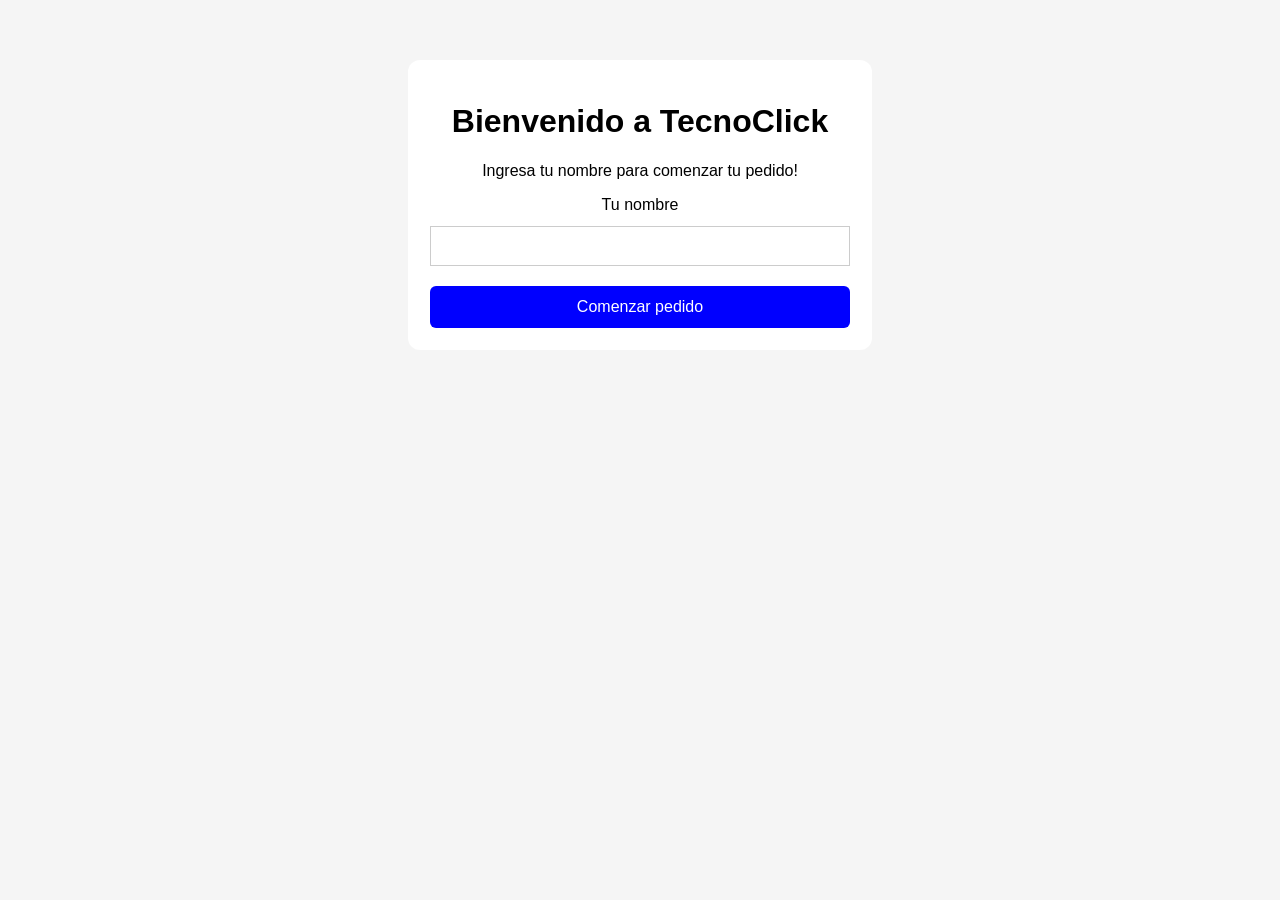
<file: Tecnoclick/frontend/index.html>
<!DOCTYPE html>
<html lang="es"> 
<head>
    <meta charset="UTF-8">
    <meta name="viewport" content="width=device-width, initial-scale=1.0">
    <title>TecnoClick</title>
    <link rel="stylesheet" href="style.css">

</head>
<body>
    <main>
        <h1>Bienvenido a TecnoClick</h1>
        <p>Ingresa tu nombre para comenzar tu pedido!</p>
        <form> 
            
            <label for="nombre">Tu nombre</label>
            <input type="text" id="nombre" name="nombre" required>
            <button type="submit">Comenzar pedido</button>
        </form>
    </main>
    <script src="index.js"></script>
</body>
</html>
</file>
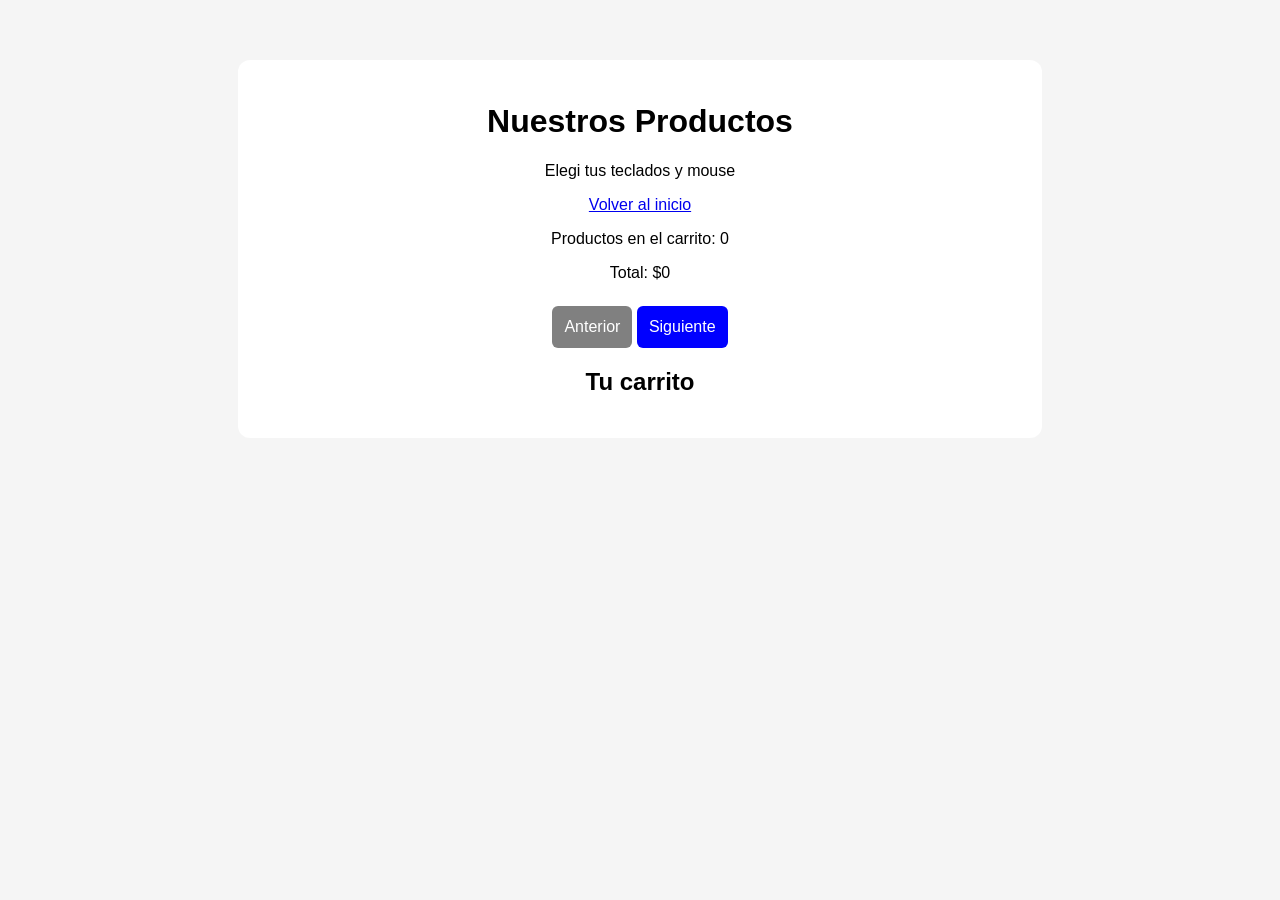
<file: Tecnoclick/frontend/productos.html>
<!DOCTYPE html>
<html lang="es">
<head>
    <meta charset="UTF-8">
    <meta name="viewport" content="width=device-width, initial-scale=1.0">
    <title>TecnoClick | Productos </title>
    <link rel="stylesheet" href="style.css">
</head>
<body>
    <main class="catalogo">
        <h1>Nuestros Productos</h1>
        <p id="saludo-cliente"></p>
        <p>Elegi tus teclados y mouse</p>

        <nav>
            <a href="index.html">Volver al inicio</a>
        </nav>
        <p>Productos en el carrito: <span id="contador">0</span></p>
        <p>Total: <span id="totalCarrito">$0</span></p>
        <div id="contenedor-categorias"></div>
        <div id="contenedor-productos"></div>
        <button id="boton-anterior" disabled>Anterior</button>
        <button id="boton-siguiente">Siguiente</button>
        
        <section>
            <h2>Tu carrito</h2>
            <div id="contenedor-carrito"></div>
        </section>
    </main>
    <script src="productos.js"></script>
</body>
</html>
</file>
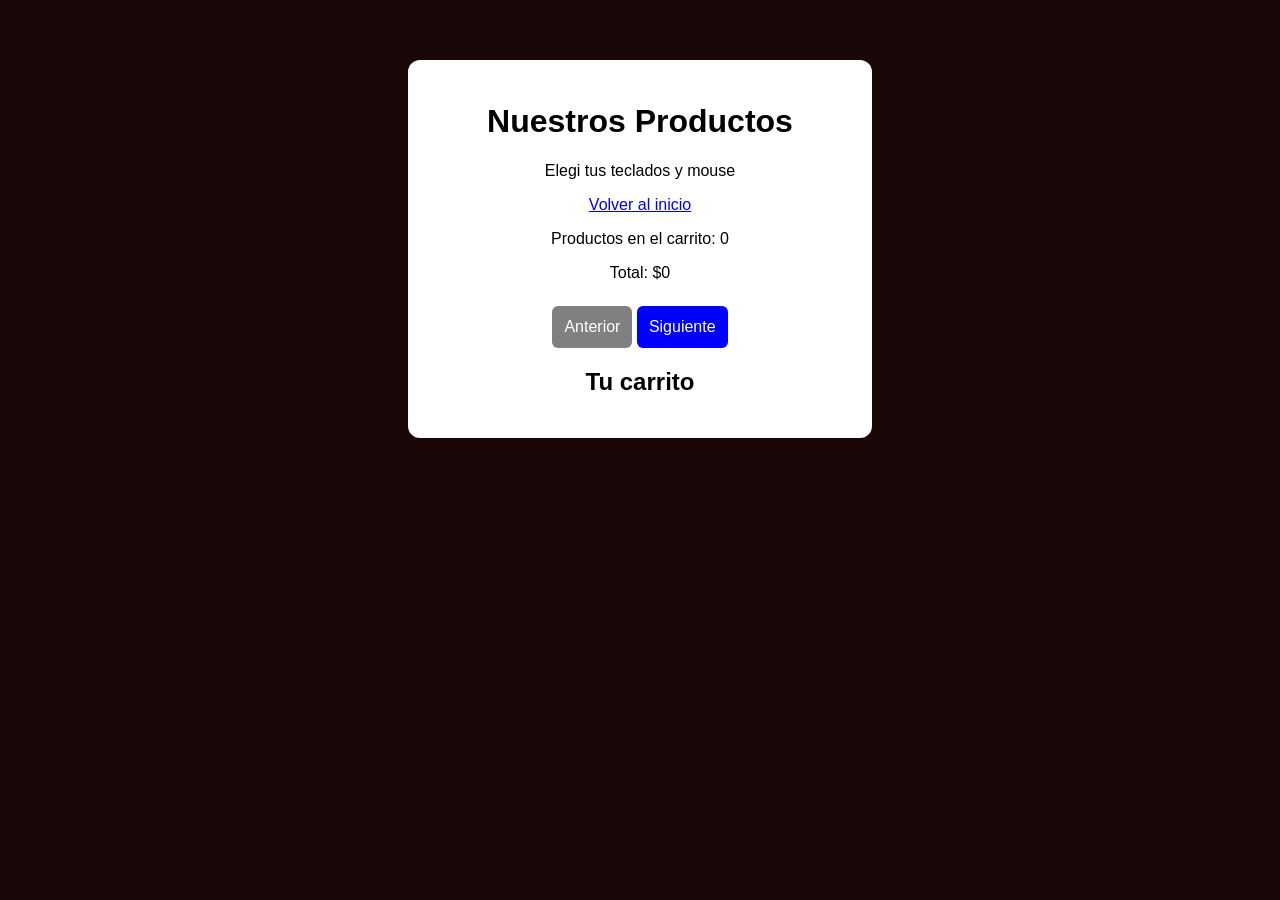
<file: Tecnoclick/frontend/frontend/productos.html>
<!DOCTYPE html>
<html lang="es">
<head>
    <meta charset="UTF-8">
    <meta name="viewport" content="width=device-width, initial-scale=1.0">
    <title>TecnoClick | Productos </title>
    <link rel="stylesheet" href="style.css">
</head>
<body>
    <main>
        <h1>Nuestros Productos</h1>
        <p>Elegi tus teclados y mouse</p>

        <nav>
            <a href="index.html">Volver al inicio</a>
        </nav>
        <p>Productos en el carrito: <span id="contador">0</span></p>
        <p>Total: <span id="totalCarrito">$0</span></p>
        <div id="contenedor-categorias"></div>
        <div id="contenedor-productos"></div>
        <button id="boton-anterior" disabled>Anterior</button>
        <button id="boton-siguiente">Siguiente</button>
        
        <section>
            <h2>Tu carrito</h2>
            <div id="contenedor-carrito"></div>
        </section>
    </main>
    <script src="productos.js"></script>
</body>
</html>
</file>
<file: Tecnoclick/frontend/style.css>
body{
    font-family: Arial, sans-serif;
    background-color: #f5f5f5;
    color: black;

}
main{
    max-width: 420px;
    margin: 60px auto;
    padding: 22px;
    background-color: white;
    border-radius: 12px;
    text-align: center;
}
form{
    display: flex;
    flex-direction: column;
    gap: 12px;

}
input{
    padding: 10px;
    border: 1px solid #cccccc;
    font-size: 16px;
}
button{
    margin-top: 8px;
    padding: 12px;
    background-color: blue;
    color: white;
    border: none;
    border-radius: 6px;
    font-size: 16px;
    cursor: pointer;
}
button:hover{
    background-color: #164adb;
}
#boton-anterior:disabled{
    background-color: gray;
}
#contenedor-categorias{
    display: flex;
    justify-content: center;
    gap: 10px;
    
}
#contenedor-productos{
    display: flex;
    flex-wrap: wrap;
    justify-content: center;
    gap: 16px
    ;
}
.tipo-producto{
    width: 180px;
}
.catalogo{
    max-width:760px;
}
.tipo-producto h2 {
    line-height: 1.2;
    min-height: 2.4em;
}
.tipo-producto img{
    height: 140px;
    object-fit: contain;
}
</file>
<file: Tecnoclick/frontend/frontend/style.css>
body{
    font-family: Arial, sans-serif;
    background-color: rgb(26, 7, 7);
    color: black;

}
main{
    max-width: 420px;
    margin: 60px auto;
    padding: 22px;
    background-color: white;
    border-radius: 12px;
    text-align: center;
}
form{
    display: flex;
    flex-direction: column;
    gap: 12px;

}
input{
    padding: 10px;
    border: 1px solid #cccccc;
    font-size: 16px;
}
button{
    margin-top: 8px;
    padding: 12px;
    background-color: blue;
    color: white;
    border: none;
    border-radius: 6px;
    font-size: 16px;
    cursor: pointer;
}
button:hover{
    background-color: #164adb;
}
#boton-anterior:disabled{
    background-color: gray;
};
</file>
